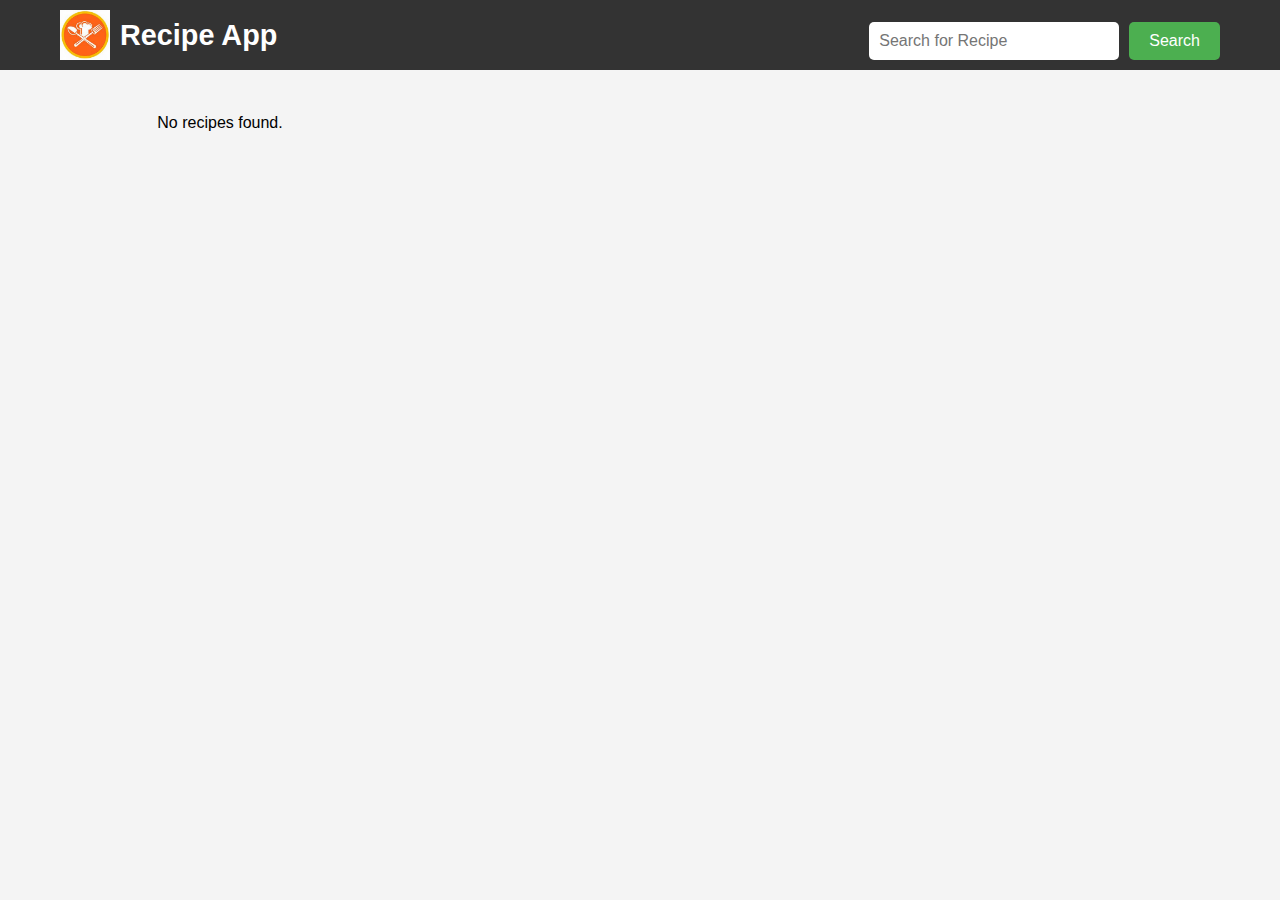
<file: html/index.html>
<!DOCTYPE html>
<html lang="en">
<head>
    <meta charset="UTF-8">
    <meta name="viewport" content="width=device-width, initial-scale=1.0">
    <link rel="stylesheet" href="../css/style.css">
    <title>Recipe App</title>
</head>
<body>
    
<header>
    <nav>
        <div class="logo">
            <img src="../assets/logo.jpeg" alt="Recipe App Logo">
            <h1>Recipe App</h1>
        </div>
        <div class="search-container">
            <form>
                <input type="text" class="searchbox" id="searchbox" placeholder="Search for Recipe">
                <button type="submit" class="search" id="search">Search</button>
            </form>
        </div>
    </nav>
</header>

<main>
    <section>
        <div class="recpi-container" id="recpi-container">
            <h2>Search your recipes</h2>
        </div>
    </section>
</main>

<script src="../javascript/script.js"></script>
</body>
</html>
</file>
<file: css/style.css>
*{
    margin: 0;
    padding: 0;
    box-sizing: border-box;
    font-family: Verdana, Geneva, Tahoma, sans-serif;

}

/* Reset some default styles */
body, h1, h2, form, input, button {
    margin: 0;
    padding: 0;
    box-sizing: border-box;
}

body {
    font-family: Arial, sans-serif;
    line-height: 1.6;
    background-color: #f4f4f4;
}

header {
    background-color: #333;
    color: #fff;
    padding: 10px 0;
}

nav {
    display: flex;
    justify-content: space-between; /* Ensures items are spread out to left and right */
    align-items: flex-end;
    max-width: 1200px;
    margin: auto;
    padding: 0 20px;
}

.logo {
    display: flex;
    align-items: center;
    /* No need to change anything here */
}

.logo img {
    width: 50px;
    height: auto;
    margin-right: 10px;
}

nav h1 {
    font-size: 1.8rem;
}

/* New container for the search form to align it to the right */
.search-container {
    display: flex;
    align-items: center;
}

form {
    display: flex;
    align-items: center;
    /* Moved the search form inside a container */
    margin-left: auto; /* Ensures form is aligned to the right */
}

.searchbox {
    padding: 10px;
    border: none;
    border-radius: 5px;
    width: 250px;
    margin-right: 10px;
    font-size: 1rem;
    transition: all 0.3s ease;
}

.searchbox:focus {
    outline: none;
    box-shadow: 0 0 5px rgba(0, 0, 0, 0.2);
}

.search {
    background-color: #4CAF50;
    border: none;
    color: white;
    padding: 10px 20px;
    font-size: 1rem;
    border-radius: 5px;
    cursor: pointer;
    transition: background-color 0.3s ease, transform 0.3s ease;
}

.search:hover {
    background-color: #45a049;
    transform: scale(1.05);
}


.recpi-container {
    text-align: center;
    padding: 20px;
    margin-top: 20px;
}

.recpi-container h2 {
    font-size: 2rem;
    color: #333;
}

/* Responsive Design */
@media (max-width: 768px) {
    .searchbox {
        width: 200px;
    }

    nav {
        flex-direction: column;
        align-items: flex-start;
    }

    .logo {
        margin-bottom: 10px;
    }
}

/* Add to your style.css */

/* Container for the cards */
#recpi-container {
    display: grid;
    grid-template-columns: repeat(3, 1fr); /* Default to 3 cards per row */
    gap: 20px; /* Space between cards */
    padding: 20px;
    box-sizing: border-box;
}

/* Style for meal cards */
.meal-card {
    display: flex;
    flex-direction: column;
    border: 1px solid #ddd;
    border-radius: 8px;
    overflow: hidden;
    background: #fff;
    box-shadow: 0 4px 8px rgba(0,0,0,0.1);
    transition: box-shadow 0.3s ease;
    height: 500px; /* Fixed height for cards */
    max-width: 100%; /* Ensure cards don't exceed container width */
}

.meal-card:hover {
    box-shadow: 0 8px 16px rgba(0,0,0,0.2);
}

.meal-image {
    width: 100%;
    height: 300px; /* Fixed height for images within the card */
    object-fit: cover;
}

.meal-content {
    padding: 15px;
    flex: 1; /* Ensures content area expands to fill remaining space */
}

.meal-content h3 {
    font-size: 1.5rem;
    margin: 10px 0;
}

.meal-content p {
    font-size: 1rem;
    color: #666;
    margin-bottom: 10px;
    overflow: hidden; /* Hide overflowed text */
    text-overflow: ellipsis; /* Show ellipsis for overflowed text */
}

.meal-link {
    display: inline-block;
    color: #007bff;
    text-decoration: none;
    font-weight: bold;
    margin-top: auto; /* Pushes the link to the bottom */
}

.meal-link:hover {
    text-decoration: underline;
}

/* Responsive design */
@media (max-width: 1024px) {
    #recpi-container {
        grid-template-columns: repeat(2, 1fr); /* 2 cards per row for tablets and smaller screens */
    }
}

@media (max-width: 768px) {
    #recpi-container {
        grid-template-columns: 1fr; /* 1 card per row for mobile screens */
    }
}

/* Responsive design */
@media (max-width: 1024px) {
    #recpi-container {
        grid-template-columns: repeat(2, 1fr); /* 2 cards per row for tablets and smaller screens */
    }
}

@media (max-width: 768px) {
    #recpi-container {
        grid-template-columns: 1fr; /* 1 card per row for mobile screens */
    }
}


@media (max-width: 480px) {
    .searchbox {
        width: 150px;
    }

    nav h1 {
        font-size: 1.5rem;
    }

    .search {
        padding: 8px 16px;
        font-size: 0.9rem;
    }
}
</file>
